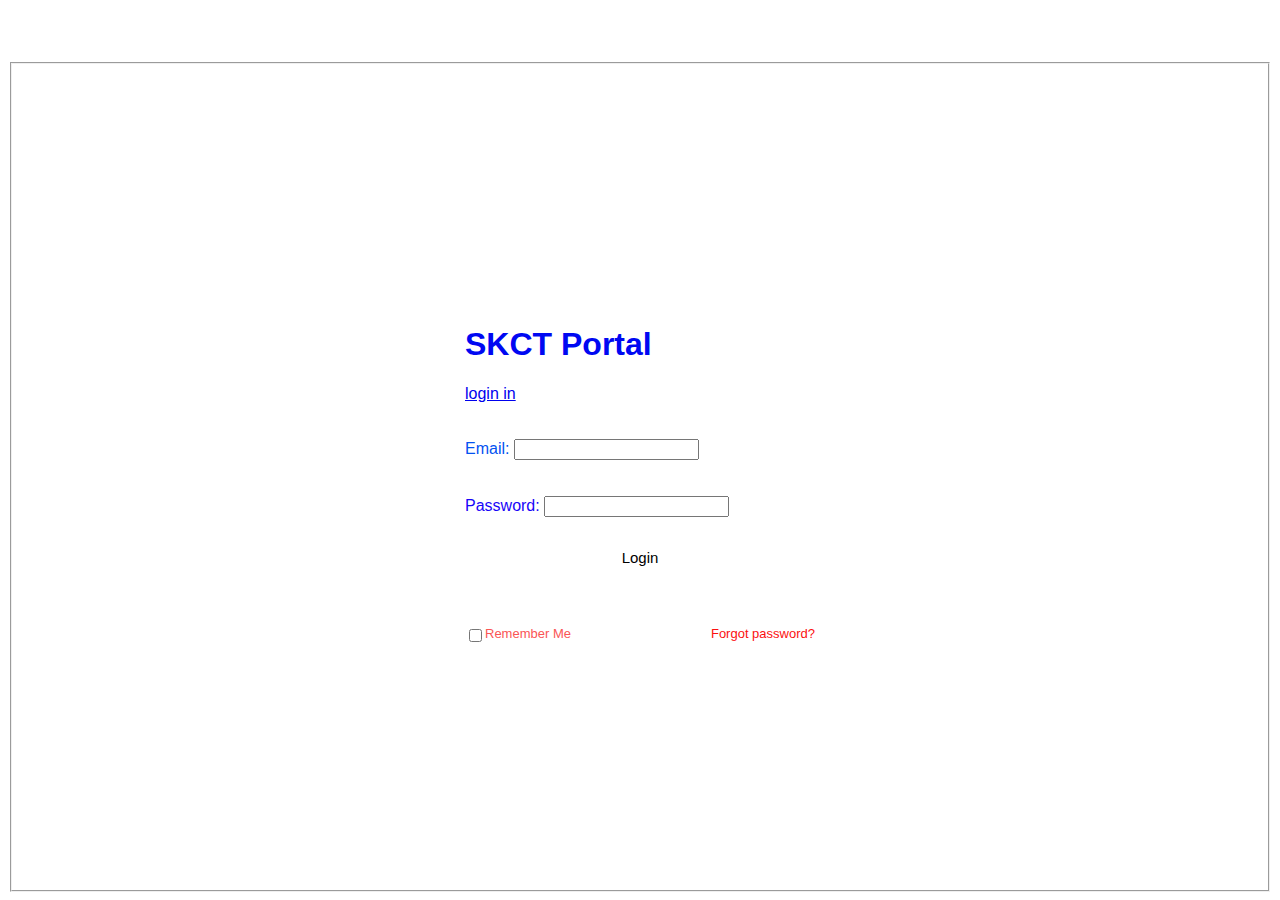
<file: index.html>
<!DOCTYPE html>
<html lang="en">
<head>
    <meta charset="UTF-8">
    <meta http-equiv="X-UA-Compatible" content="IE=edge">
    <meta name="viewport" content="width=device-width, initial-scale=1.0">
    <title>Glassmorphism</title>
    <link rel="stylesheet" href="style2.css">
</head>
<body>
    <br><br><br><fieldset>
    <div class="box">
        <div class="container">
            <div class="top">
                <h1>SKCT Portal</h1>
                <a href="index1.html">login in</a>
            </div>
            <br><br>
            <div class="form-group">
                <label for="email"; style="color:rgb(3, 82, 241);">Email:</label>
                <input type="text" id="email" name="email" required>
              </div><br><br>
              
              <div class="form-group">
                  <label for="password"; style="color: rgb(25, 5, 248);">Password:</label>
                  <input type="password" id="password" name="password" required>
                  <br><br>
            <div class="input-field"><a href="index1.html">
                <input type="submit" class="submit" value="Login" id=""></a>
            </div>
            <br><br>
            <div class="two-col">
                <div class="one">
                   <input type="checkbox" name="" id="check">
                   <label for="check"> Remember Me</label>                                  
                </div>
                <div class="two">
                    <label><a href="#">Forgot password?</a></label>
                </div>
            </div>
        </div>
    </div> 
</fieldset>
</body>
</html>
</file>
<file: style2.css>
*{
    font-family: 'poppins' ,sans-serif;
}
body{
    background-image: url("https://getmyuni.azureedge.net/college-images-test/sri-krishna-college-of-technology-skct-coimbatore/d78f756b7b7e4f2fba09b0450b2b8396.gif");
    background-size: cover;
    background-position: center;
    background-attachment: fixed;
    background-repeat: no-repeat;
    
}
.box{
    display: flex;
    justify-content: center;
    align-items: center;
    min-height: 90vh;
}
.container{
    width: 350px;
    display: flex;
    flex-direction: column;
    padding: 0 15px 0 15px;
    
}
span{
    color: #0008f2;
    font-size: small;
    display: flex;
    justify-content: center;
    padding: 10px 0 10px 0;
}
header{
    color: #210fe8;
    font-size: 30px;
    display: flex;
    justify-content: center;
    padding: 10px 0 10px 0;
}

.input-field .input{
    height: 45px;
    width: 87%;
    border: none;
    border-radius: 30px;
    color: #2087e7;
    font-size: 15px;
    padding: 0 0 0 45px;
    background: rgba(255,255,255,0.1);
    outline: none;
}
i{
    position: relative;
    top: -33px;
    left: 17px;
    color: #fff;
}
::-webkit-input-placeholder{
    color: #fff;
}
.submit{
    border: none;
    border-radius: 30px;
    font-size: 15px;
    height: 45px;
    outline: none;
    width: 100%;
    color: black;
    background: rgba(255,255,255,0.7);
    cursor: pointer;
    transition: .3s ;
}
.submit:hover{
    box-shadow: 1px 5px 7px 1px rgba(0, 0, 0, 0.2);
}
.two-col{
    display: flex;
    flex-direction: row;
    justify-content: space-between;
    color: #fa5555;
    font-size: small;
    margin-top: 10px;
}
.one{
    display: flex;
}
label a{
    text-decoration: none;
    color: #fc1010;
}
.top{
    color: #0008f2;
}
</file>
